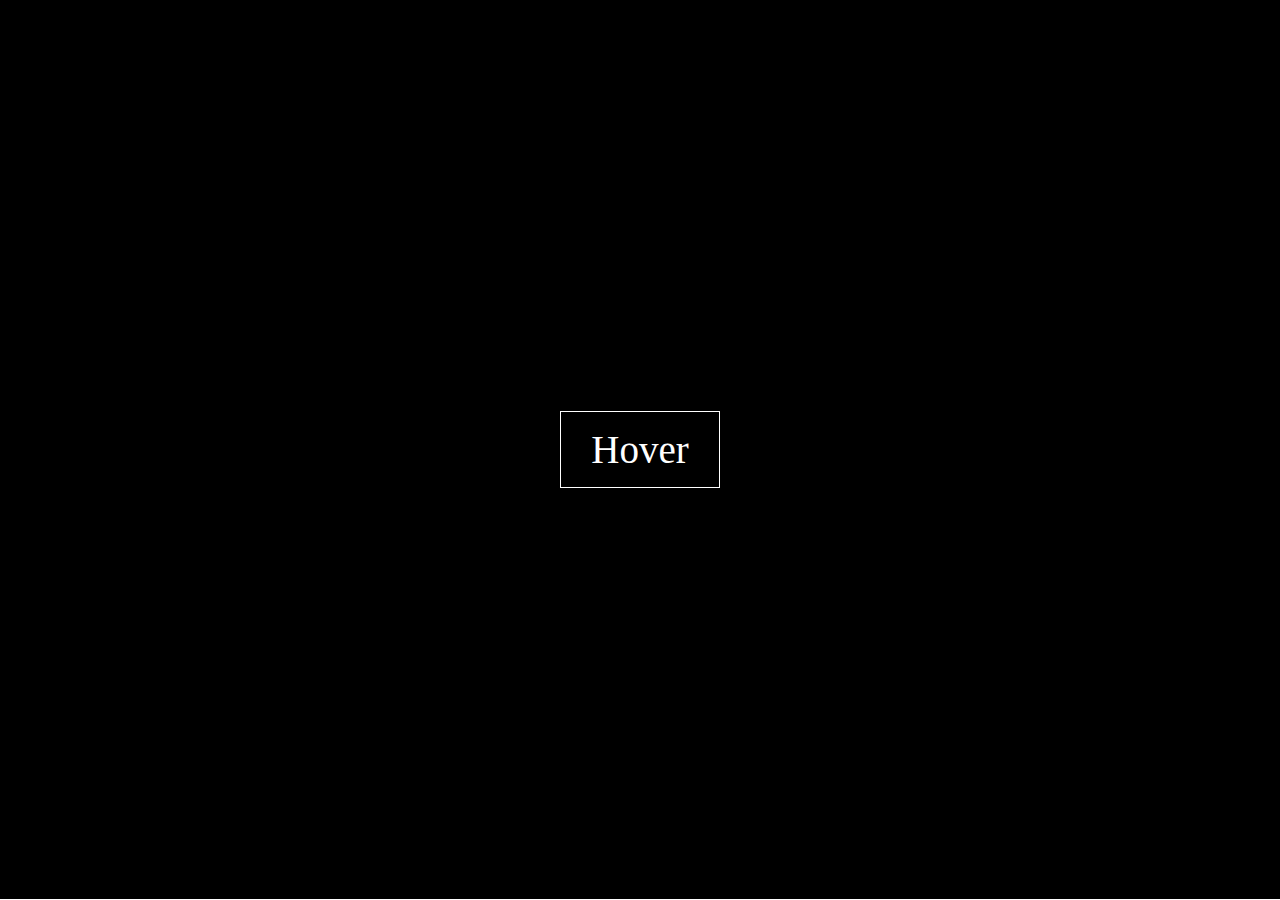
<file: Btn1/index.html>
<!DOCTYPE html>
<html lang="en">
<head>
    <meta charset="UTF-8">
    <meta name="viewport" content="width=device-width, initial-scale=1.0">
    <title>Document</title>
    <link rel="stylesheet" href="./style.css">
</head>
<body>
    <div class="parent">
            <a href="#">Hover</a>
    </div>
</body>
</html>
</file>
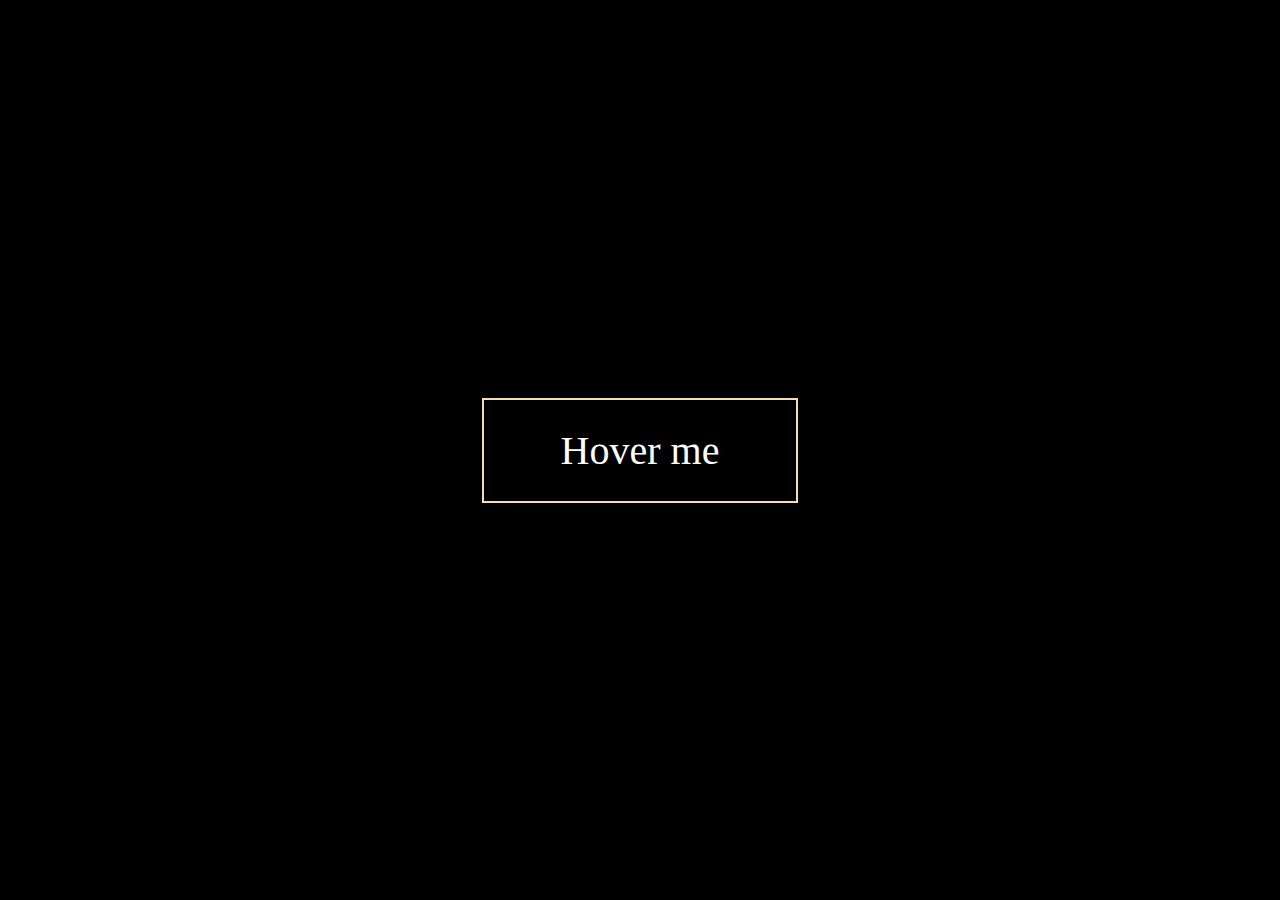
<file: Btn2/index.html>
<!DOCTYPE html>
<html lang="en">
<head>
    <meta charset="UTF-8">
    <meta name="viewport" content="width=device-width, initial-scale=1.0">
    <title>Document</title>
    <link rel="stylesheet" href="./style.css">
</head>
<body>
    <div class="parent">
        <a href="#">Hover me</a>
    </div>
</body>
</html>
</file>
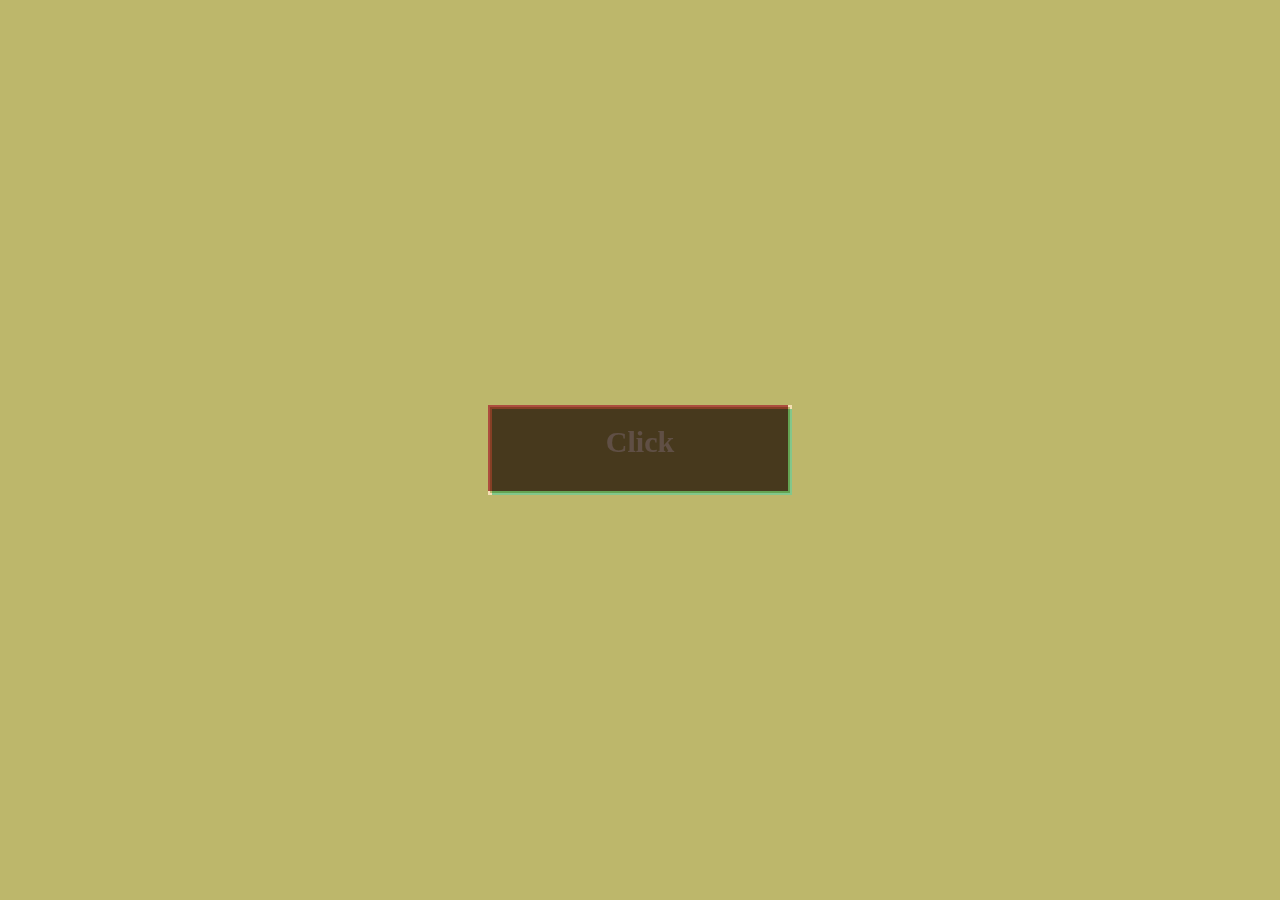
<file: Btn3/index.html>
<!DOCTYPE html>
<html lang="en">
<head>
    <meta charset="UTF-8">
    <meta name="viewport" content="width=device-width, initial-scale=1.0">
    <title>Document</title>
    <link rel="stylesheet" href="./style.css">
</head>
<body>
    <div class="parent">
        <a href="#" class="a">Click</a>
    </div>
</body>
</html>
</file>
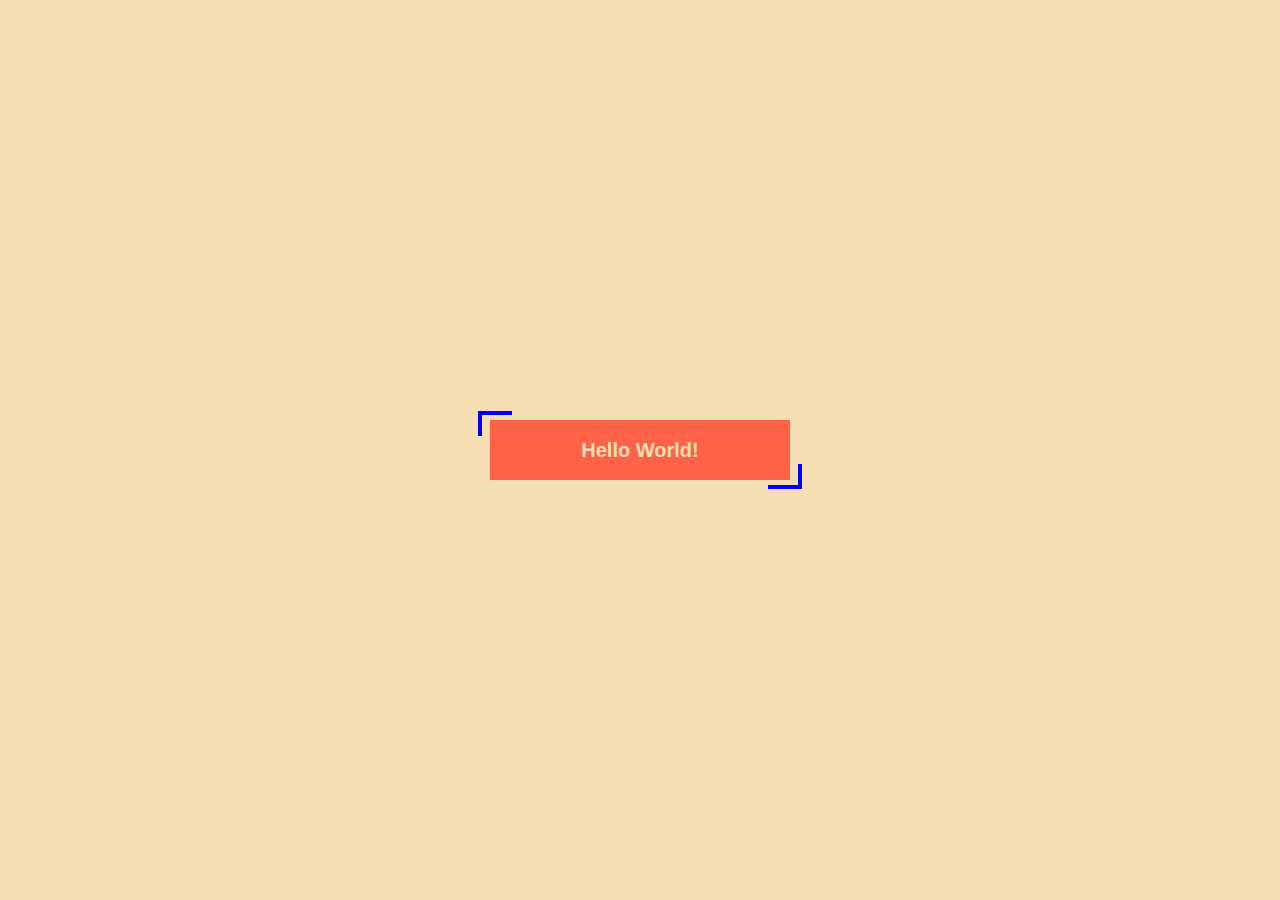
<file: Btn4/index.html>
<!DOCTYPE html>
<html lang="en">
<head>
    <meta charset="UTF-8">
    <meta name="viewport" content="width=device-width, initial-scale=1.0">
    <title>Document</title>
    <link rel="stylesheet" href="./style.css">
</head>
<body>
    <div class="parent">
        <button>Hello World!</button>
    </div>
</body>
</html>
</file>
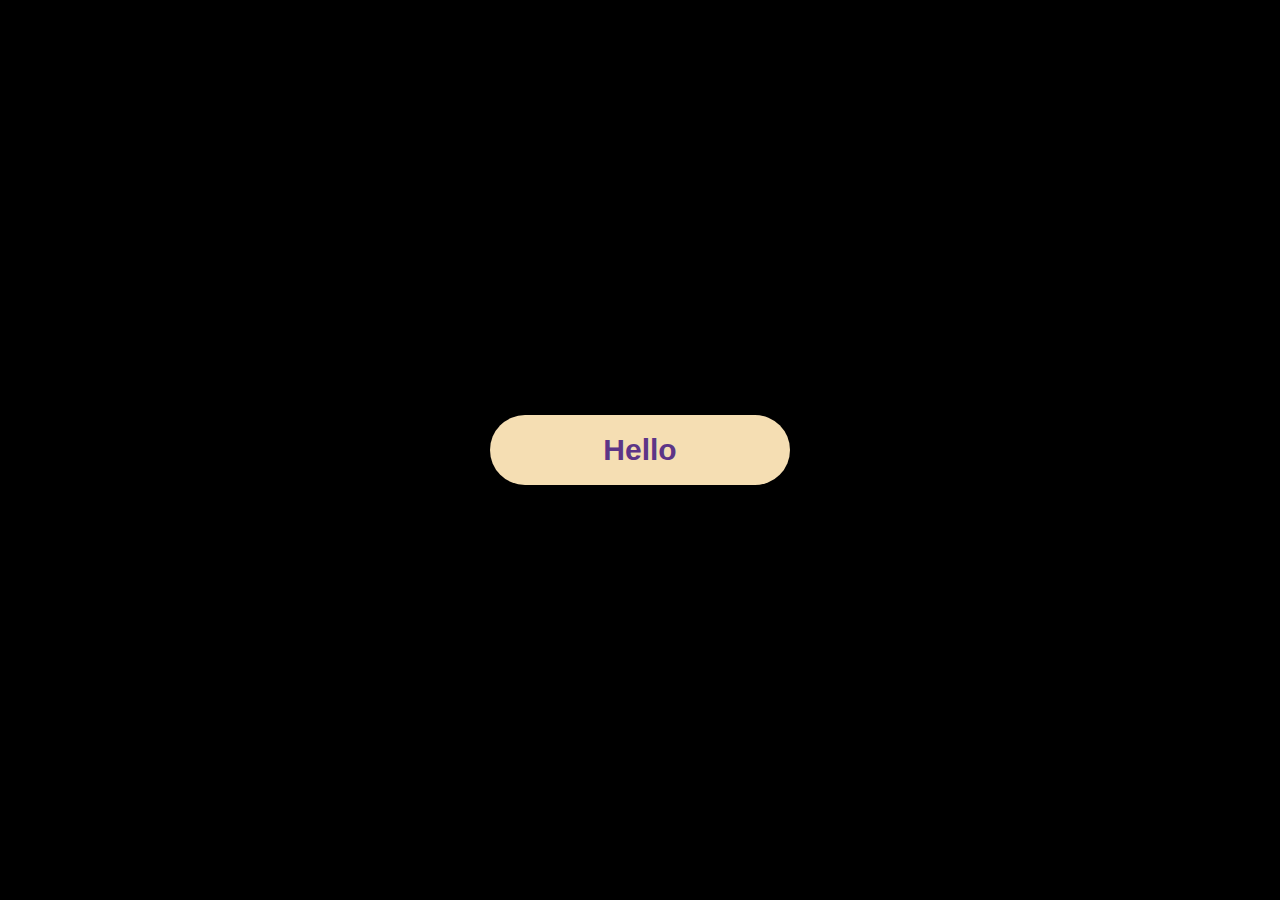
<file: Btn5/index.html>
<!DOCTYPE html>
<html lang="en">
<head>
    <meta charset="UTF-8">
    <meta name="viewport" content="width=device-width, initial-scale=1.0">
    <title>Document</title>
    <link rel="stylesheet" href="./style.css">
</head>
<body>
    <div class="parent">
        <button>Hello</button>
    </div>
</body>
</html>
</file>
<file: Btn1/style.css>
*{
    box-sizing: border-box;
    margin: 0px;
    padding: 0px;
}
.parent{
    background: black;
    height: 99.9vh;
    width: 100%;
    display: flex;
    justify-content: center;
    align-items:center;
}
a{
    text-decoration: none;
    color: white;
    border: 1px solid white;
    padding: 15px 30px;
    position: relative;
    font-size: 39px;
    overflow: hidden;
    transition: all 1s;
}
a::before{
    content: "click";
    color: black;
    position: absolute;
    top: 0%;
    left: 0%;
    width: 100%;
    height: 100%;
    background-color: wheat;
    transform: translateY(-100%);
    transition: all 1s;
    /* center */
    display: flex;
    justify-content: center;
    align-items: center;
}
a:hover::before{
    transform: translateY(0);
}
</file>
<file: Btn2/style.css>
*{
    box-sizing: border-box;
    margin: 0px;
    padding: 0px;
}

.parent{
    background-color: black;
    height: 100vh;
    width: 100vw;
    display: flex;
    justify-content: center;
    align-items: center;
}
a{
    border: 2px solid wheat;
    padding: 3vh 6vw;
    color: white;
    text-decoration: none;
    font-size: 40px;
    position: relative;
}
a::before{
    background-color: rgb(95, 84, 84);
    content: "CLICK";
    display: flex;
    justify-content: center;
    align-items: center;
    /* position */
    position: absolute;
    left: 0px;
    top: 0px;
    width: 100%;
    height: 100%;
    /* transition */
    transform:rotateX(270deg);
    transform-origin: top;
    transition: all 0.5s;
    color: white;
}

a::after{
    content: "CLICK";
    display: flex;
    background-color: rgb(117, 162, 162);

    justify-content: center;
    align-items: center;
    /* position */
    position: absolute;
    left: 0px;
    top: 0px;
    width: 100%;
    height: 100%;
    /* transition */
    transform:rotateX(270deg);
    transform-origin: top;
    transition: all 0.5s;
    transition-delay: 0.25s ;
    color: white;
}
a:hover::after,a:hover::before{
    transform: rotate(0deg);
}
</file>
<file: Btn3/style.css>
*{
    margin: 0px;
    padding: 0px;
}
.parent{
    display: flex;
    justify-content:center ;
    align-items: center;
    height: 100vh;
    background-color: darkkhaki;
}
a{
    color: white;
    font-weight: 900;
    text-decoration: none;
    background-color: transparent;
    border: 2px solid wheat;
    text-align: center;
    padding: 2vh 0px;
    font-size:30px;
    width: 300px;
    height: 50px;
    position: relative;
}
a::before{
    background-color: rgba(139, 0, 0, 0.656);
    width: 100%;
    height: 100%;
    content: " ";
    /* posirion */
    position: absolute;
    top: -2px;
    left: -2px;
    z-index: 0;
    transform-origin: top;
    transition: all 0.5s;

    /* color multiple */
    mix-blend-mode: multiply;
}
a::after{
    background: #06c9887a;
    content:" ";
    width: 100%;
    height: 100%;
    position: absolute;
    left:2px;
    top: 2px;
    z-index: 0;
    transition: all 0.5s;
    /* mix-blend-mode: multiply; */
    transform-origin: bottom;
    mix-blend-mode: multiply;

}
a:hover::after{
    transform:perspective(1000px) rotateX(85deg);
}
a:hover::before{
    transform:perspective(1000px) rotateX(-85deg);
}
a:hover{
    color: white;
}
</file>
<file: Btn4/style.css>
*{
    margin: 0px;
    padding: 0px;
}
.parent{
    background-color: wheat;
    height: 100vh;
    width: 100vw;
    display: flex;
    justify-content: center;
    align-items: center;
}
button{
    background-color:tomato;
    width: 300px;
    text-align: center;
    height: 60px;
    position: relative;
    outline: none;
    border: none;
    font-size: 20px;
    font-weight: 900;
    color: wheat;
}   
button::before{
    content: " ";
    position: absolute;
    top: -15%;
    left: -4%;
    border-top:4px solid blue ;
    border-left: 4px solid blue;
    height: 35%;
    width: 10%;
    transition: all 0.6s;
}
button::after{
    content: " ";
    position: absolute;
    bottom: -15%;
    right: -4%;
    border-bottom: 4px solid blue;
    border-right: 4px solid blue;
    height: 35%;
    width: 10%;
    transition: all 0.6s;
   
}
button:hover:after, button:hover::before{
    height: 150%;
    width: 150%;
}
</file>
<file: Btn5/style.css>
*{
    margin: 0px;
    padding: 0px;
}
.parent{
    background-color: black;
    display: flex;
    justify-content: center;
    align-items: center;
    height: 100vh;   
}
button{
    background-color: wheat;
    color: #5D3587;
    height: 70px;
    width: 300px;
    border: none;
    font-size: 30px;
    font-weight: 900;
    border-radius: 90px;
    /* position */
    position: relative;
}
button::before{
    content: "";
    position: absolute;
    left: 0px;
    top: 0px;
    width: 100%;
    height: 100%;
    background-color: wheat;
    transition: all 2s;
    z-index: -1;
    border-radius: 90px;
}
button:hover::before{
    transform: scaleX(1.4) scale(1.6);
    opacity: 0;
}
button:hover{
    transform:translateY(-3%);
}
button:active{
    transform: translateY(-1%);
}
</file>
